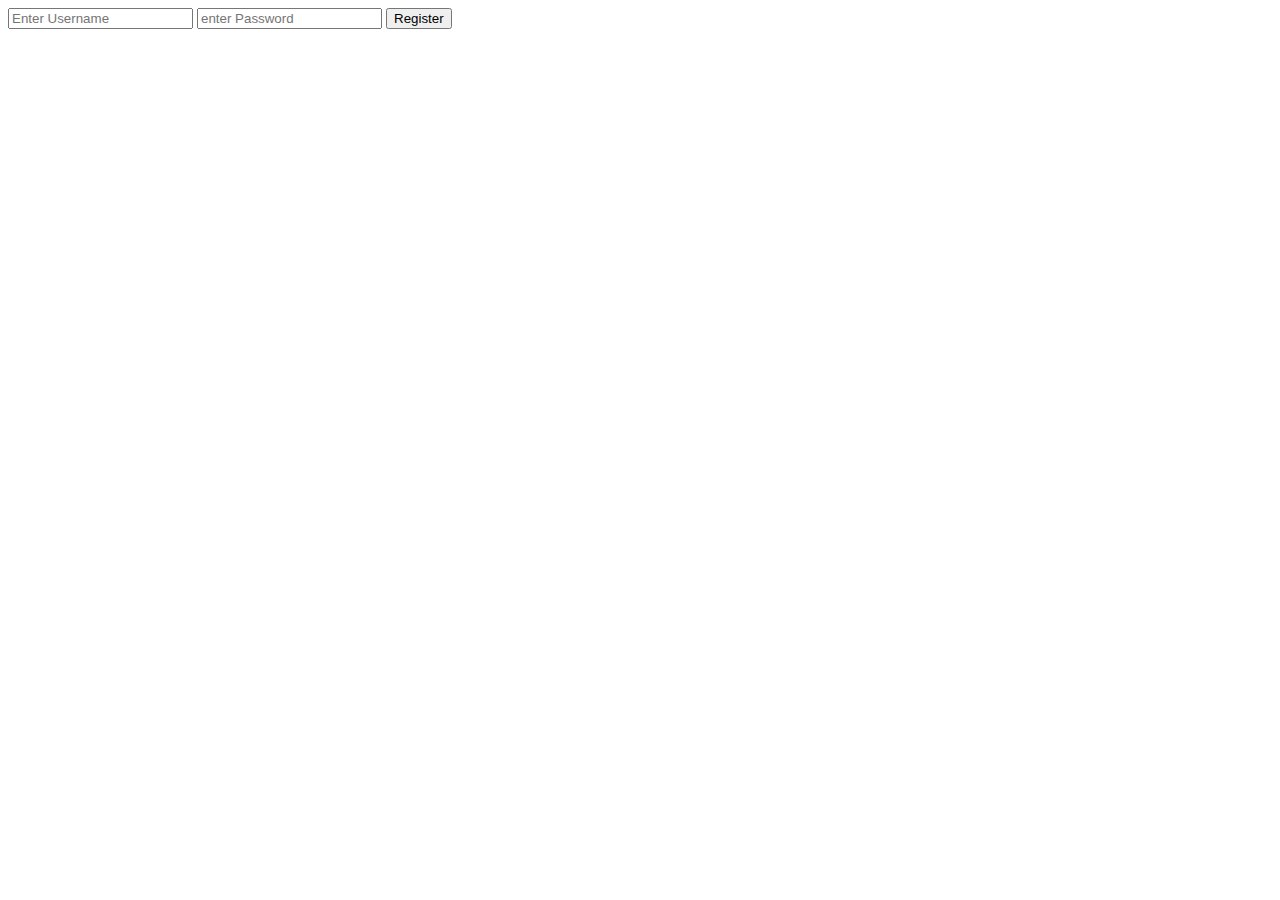
<file: index.html>
<!DOCTYPE html>
<html lang="en">
  <head>
    <meta charset="UTF-8" />
    <meta name="viewport" content="width=device-width, initial-scale=1.0" />
    <title>Document</title>
    <link rel="stylesheet" href="./style.css" />
  </head>
  <body>
    <form>
      <small style="color: red;"></small>
      <input type="text " placeholder="Enter Username" class="username" />
      <input type="password" placeholder="enter Password" class="password" />
      <button type="submit">Register</button>
    </form>
    <script src="./app.js"></script>
  </body>
</html>
</file>
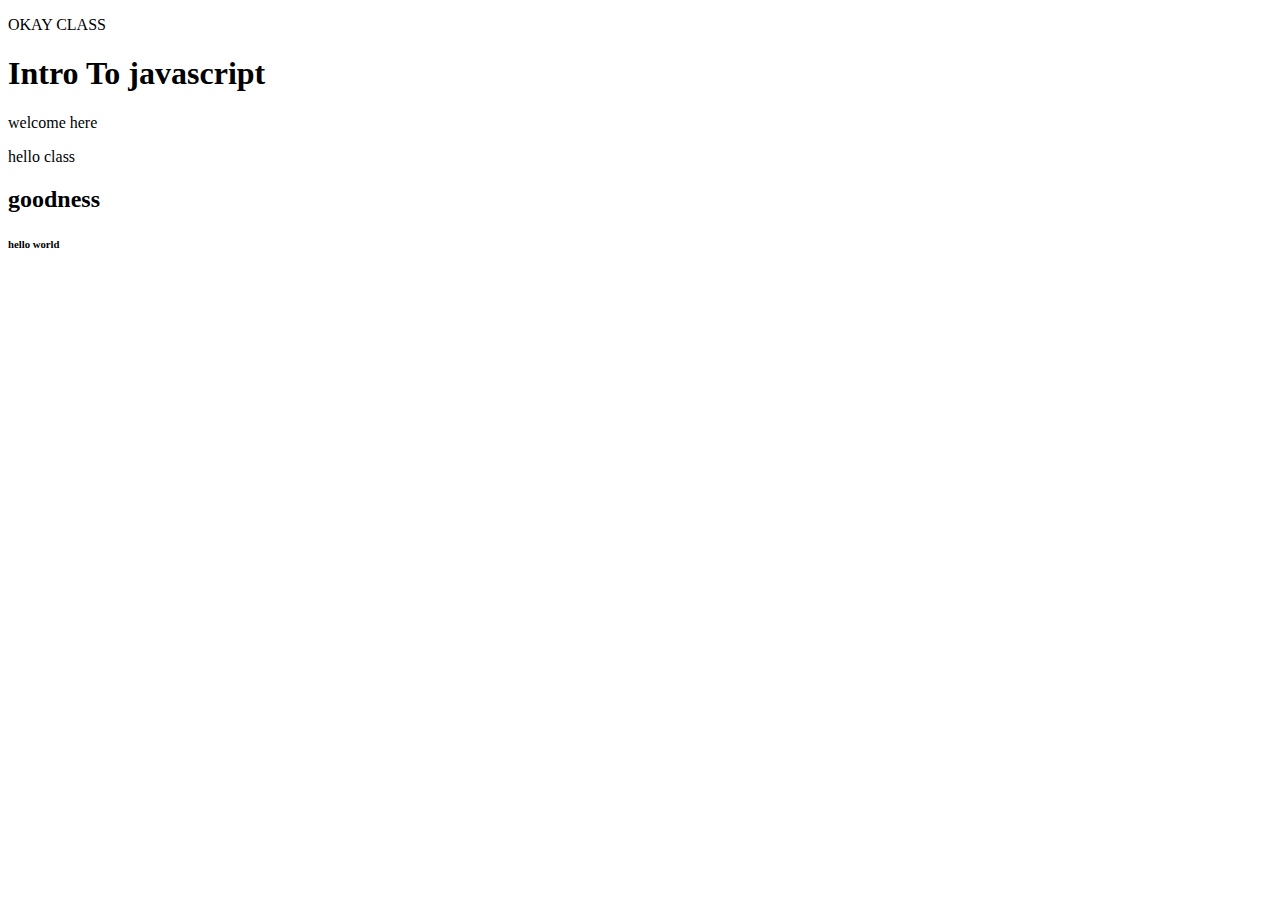
<file: indexx.html>
<!DOCTYPE html>
<html lang="en">
  <head>
    <meta charset="UTF-8" />
    <meta name="viewport" content="width=device-width, initial-scale=1.0" />
    <title>Document</title>
    <link rel="stylesheet" href="./style.css" />
  </head>
  <body>
    <p class="begin">OKAY CLASS</p>
    <h1>Intro To javascript</h1>
    <p id="text">welcome here</p>
    <p class="message">hello class</p>
    <h2 class="message example">goodness</h2>
    <div>
      <h6>hello world</h6>
    </div>

    <script src="./appp.js"></script>
  </body>
</html>
</file>
<file: style.css>
.sucess {
  border: 2px solid green;
}
.error {
  border: 2px solid red;
}
</file>
